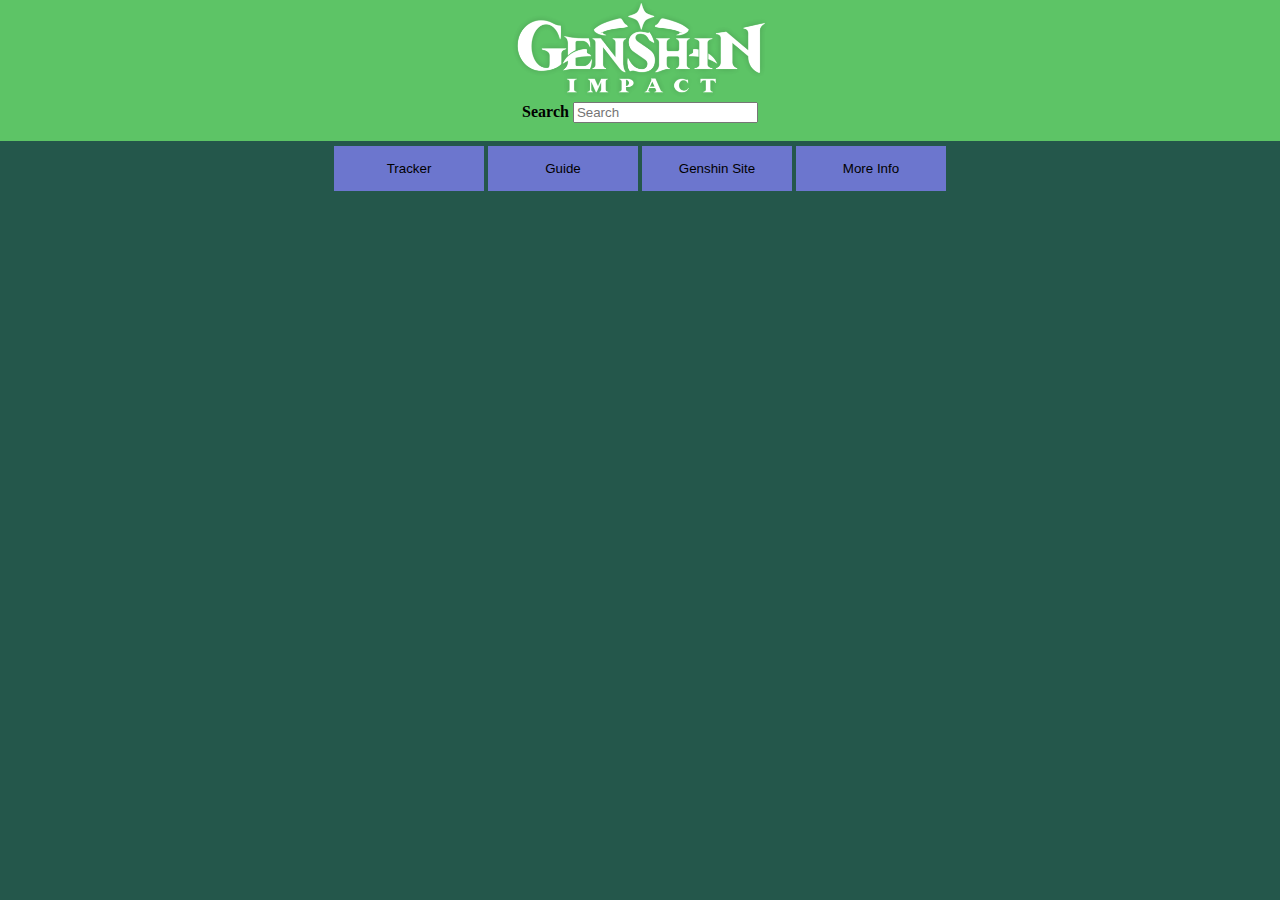
<file: HTML/index.html>
<!DOCTYPE html>
<html lang="en">
  <head>
    <meta charset="UTF-8" />
    <meta http-equiv="X-UA-Compatible" content="IE=edge" />
    <meta name="viewport" content="width=device-width, initial-scale=1.0" />
    <title>GI:FT</title>
    <link rel="stylesheet" href="..\css\index_style.css" />
  </head>



  <body>
      <!--TITLE-->
      <header class="header-search">
        <div class="header">
          <img src="..\images\Game_Logo.png" alt="" id="app-header" />
        </div>

        <!--SEARCH BAR-->
        <div class="search1">
          <form action="">
            <label for="search1"><b>Search</b></label>
            <input type="text" id="search1" placeholder="Search" />
          </form>
        </div>
        <br />
      </div>
</header>
    <!--TRACKER TAB-->
    <div class="main-tab">
      <div class="navbar" id="navbar-tracker">
        <button type="button" class="dropbtn" id="tracker-tab">Tracker</button>
        <div class="dropdown-content" id="tracker-content">
          <a href="#">Ascension gems</a>
          <a href="#">Talent Books</a>
          <a href="#">Character Level</a>
          <a href="#">Normal Boss Materials</a>
          <a href="#">Mora Calculator</a>
          <a href="#">Wish Calculator</a>
        </div>
      </div>

      <!--GUIDE TAB-->
      <div class="navbar">
        <button type="button" class="dropbtn" id="guide-tab">Guide</button>
        <div class="dropdown-content" id="guide-content">
          <a href="#">Element Guide</a>
          <a href="#">Character Guide</a>
          <a href="#">Enemy Guide</a>
          <a href="#">Ascension Materials Guide</a>
          <a href="#">Talent Books Guide</a>
          <a href="#">Artifacts Guide</a>
          <a href="#">Weapon Guide</a>
          <a href="#">Plant Guide</a>
          <a href="#">Food Guide</a>
        </div>
      </div>
      
      <!--GENSHIN SITE TAB-->
      <div class="navbar">
        <button type="button" class="dropbtn" id="genshin-site-tab">Genshin Site</button>
        <div class="dropdown-content" id="genshin-site-content">
          <a href="https://genshin-impact-map.appsample.com/#/" id="map">Interactive Map</a>
          <a
            href="https://webstatic-sea.mihoyo.com/ys/event/signin-sea-v3/index.html?act_id=e202102251931481&mhy_auth_required=true&mhy_presentation_style=fullscreen&utm_source=tools&lang=en-us&bbs_theme=dark&bbs_theme_device=1"
            >Daily Check In</a
          >
          <a href="https://www.hoyolab.com/home">Hoyolab Website</a>
          <a href=" https://mobile.twitter.com/GenshinImpact">Genshin Twitter</a>
        </div>
      </div>

      <!--MORE INFO TAB-->
      <div class="navbar">
        <button type="button" class="dropbtn" id="more-info-tab">More Info</button>
        <div class="dropdown-content" id="more-info-content">
          <a href="about_me.html">About Me</a>
          <a href="Ver_Update_Notice.html">App Update Logs</a>
          <a href="Feedback.html">Feedback</a>
          <a href="Register&Login\Register.html">Register</a>
        </div>
      </div>
    </div>
  </body>
</html>
</file>
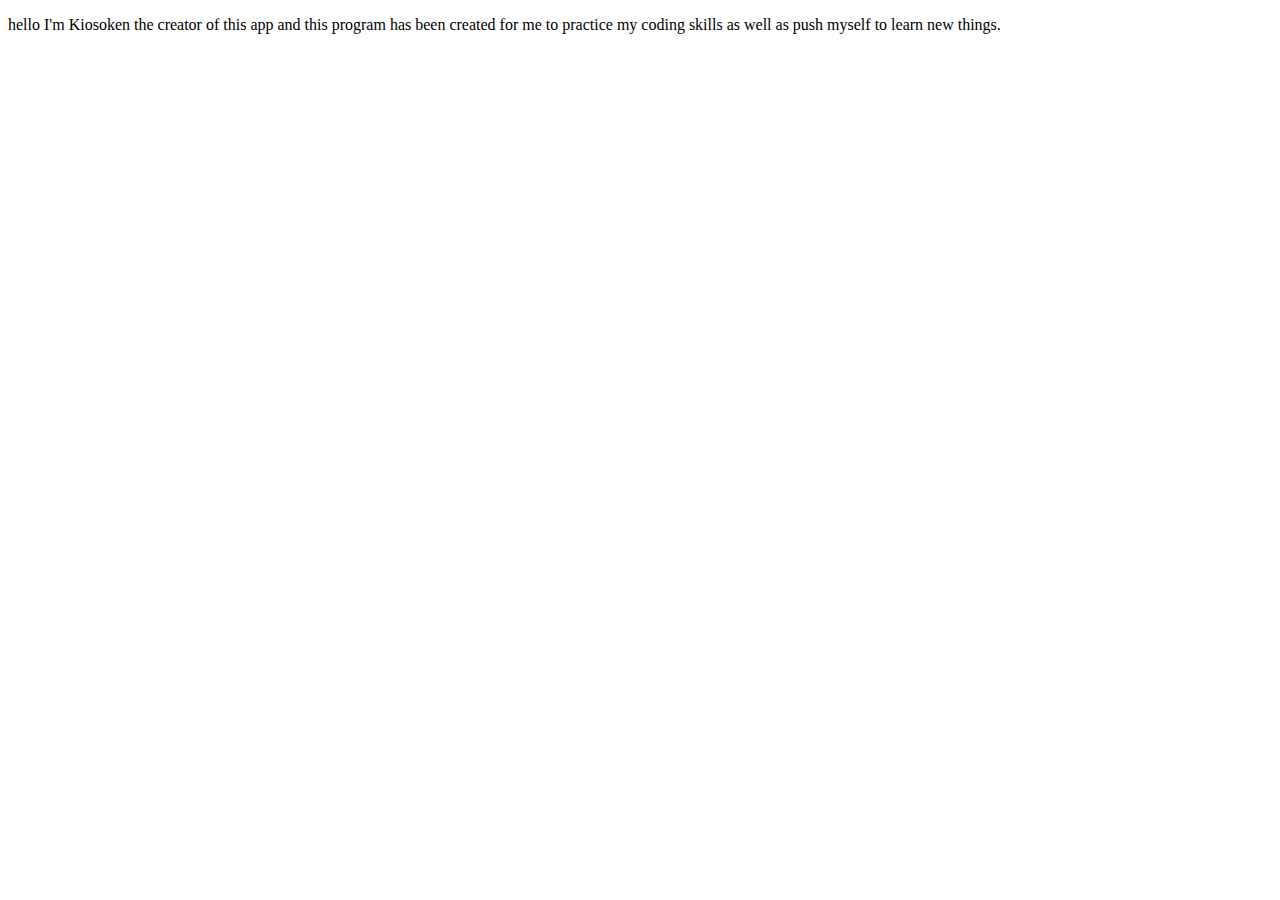
<file: about_me.html>
<!DOCTYPE html>
<html lang="en">
  <head>
    <meta charset="UTF-8" />
    <meta http-equiv="X-UA-Compatible" content="IE=edge" />
    <meta name="viewport" content="width=device-width, initial-scale=1.0" />
    <title>About Me</title>
  </head>
  <body>
    <p>
      hello I'm Kiosoken the creator of this app and this program has been
      created for me to practice my coding skills as well as push myself to
      learn new things.
    </p>
  </body>
</html>
</file>
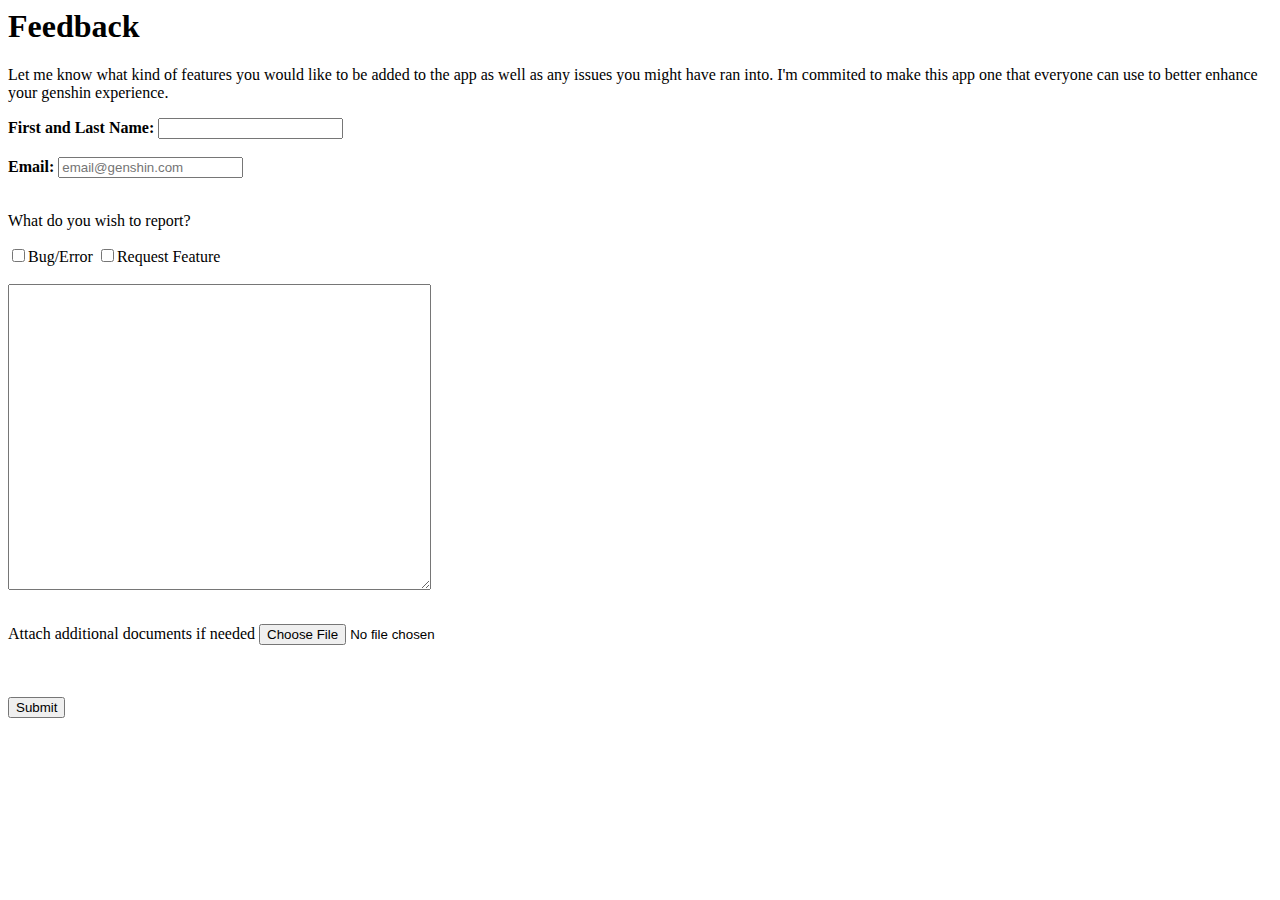
<file: Feedback.html>
<html lang="en">
  <head>
    <meta charset="UTF-8" />
    <meta http-equiv="X-UA-Compatible" content="IE=edge" />
    <meta name="viewport" content="width=device-width, initial-scale=1.0" />
    <title>Feedback</title>
  </head>
  <body>
    <h1>Feedback</h1>

    <p>
      Let me know what kind of features you would like to be added to the app as
      well as any issues you might have ran into. I'm commited to make this app
      one that everyone can use to better enhance your genshin experience.
    </p>

    <form action="">
      <!--Create box for user's first name-->
      <label for="fullName"><b>First and Last Name:</b></label>
      <input type="text" name="" id="fullName" />

      <br /><br />

      <!--Create box for user's email-->
      <label for="email"><b>Email: </b></label>
      <input
        type="text"
        name="userEmail"
        id="userEmail"
        placeholder="email@genshin.com"
      />

      <br /><br />

      <p>What do you wish to report?</p>
      <input type="checkbox" checkbox id="checkbox" />Bug/Error
      <input type="checkbox" checkbox id="checkbox" />Request Feature

      <br /><br />

      <!--If bug/Error then type what error do you want to report-->
      <!--If Request Feature then type what feature you want to be added-->
      <textarea id="" cols="50" rows="20"></textarea>

      <br /><br />

      <p>
        Attach additional documents if needed
        <input type="file" name="" id="" />
      </p>

      <br /><br />

      <button type="submit">Submit</button>
    </form>
  </body>
</html>
</file>
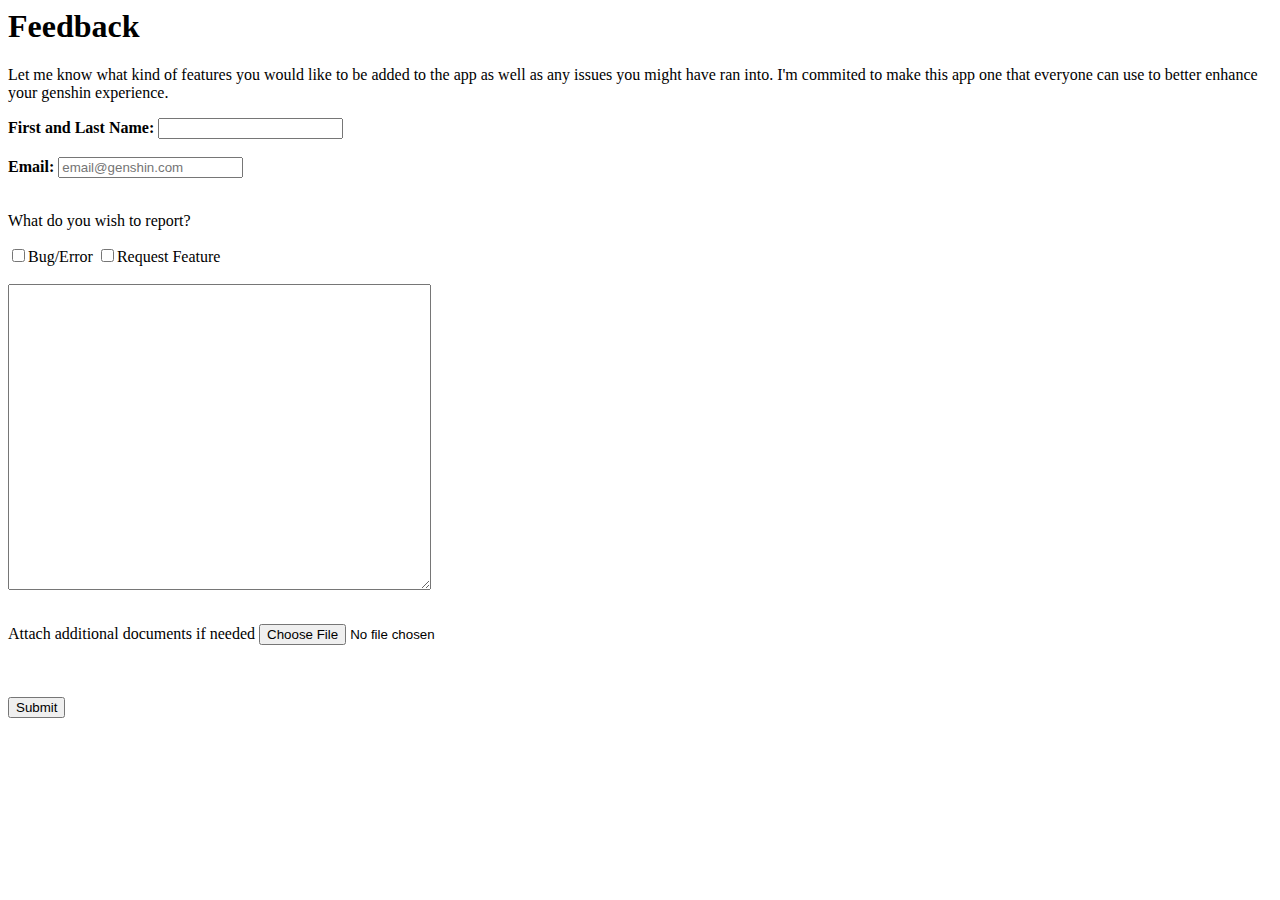
<file: HTML/Feedback.html>
<html lang="en">
  <head>
    <meta charset="UTF-8" />
    <meta http-equiv="X-UA-Compatible" content="IE=edge" />
    <meta name="viewport" content="width=device-width, initial-scale=1.0" />
    <title>Feedback</title>
  </head>
  <body>
    <h1>Feedback</h1>

    <p>
      Let me know what kind of features you would like to be added to the app as well as any issues you might have ran into. I'm commited to make this app one that everyone can use to better enhance
      your genshin experience.
    </p>

    <form action="">
      <!--Create box for user's first name-->
      <label for="fullName"><b>First and Last Name:</b></label>
      <input type="text" name="" id="fullName" required/>

      <br /><br />

      <!--Create box for user's email-->
      <label for="email"><b>Email: </b></label>
      <input type="text" name="userEmail" id="userEmail" placeholder="email@genshin.com" required />

      <br /><br />

      <p>What do you wish to report?</p>
      <input type="checkbox" checkbox id="checkbox" />Bug/Error
      <input type="checkbox" checkbox id="checkbox" />Request Feature

      <br /><br />

      <!--If bug/Error then type what error do you want to report-->
      <!--If Request Feature then type what feature you want to be added-->
      <textarea id="" cols="50" rows="20"></textarea>

      <br /><br />

      <p>
        Attach additional documents if needed
        <input type="file" name="" id="" />
      </p>

      <br /><br />

      <button type="submit">Submit</button>
    </form>
  </body>
</html>
</file>
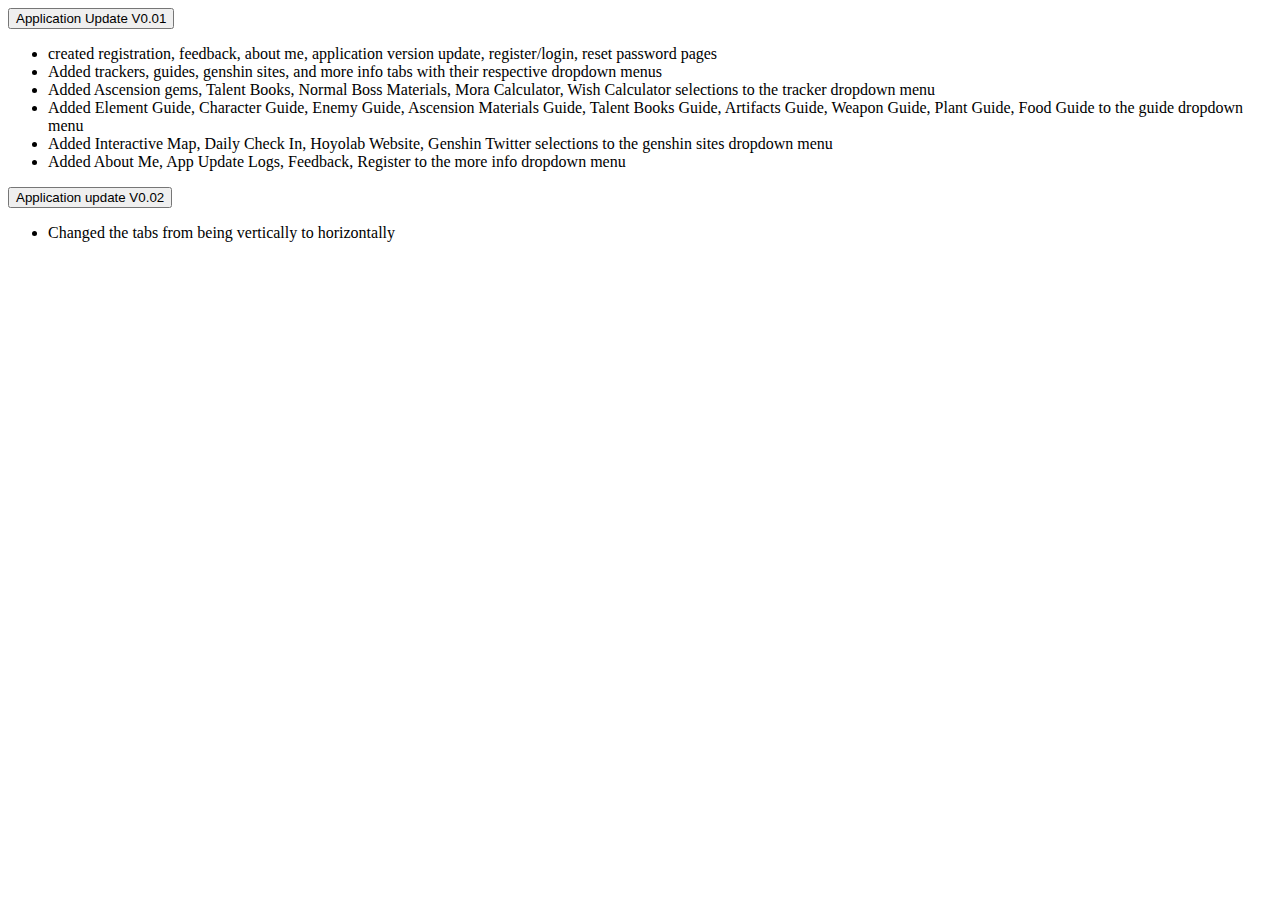
<file: HTML/Ver_Update_Notice.html>
<!DOCTYPE html>
<html lang="en">
  <head>
    <meta charset="UTF-8" />
    <meta http-equiv="X-UA-Compatible" content="IE=edge" />
    <meta name="viewport" content="width=device-width, initial-scale=1.0" />
    <title>Version update</title>
  </head>
  <body>
    <div class="panel">

      <button class="Update_V0.01" type="button">Application Update V0.01</button>
      <div class="dropdown">
        <ul>
          <li>created registration, feedback, about me, application version update, register/login, reset password pages</li>
          <li>Added trackers, guides, genshin sites, and more info tabs with their respective dropdown menus</li>
          <li>Added Ascension gems, Talent Books, Normal Boss Materials, Mora Calculator, Wish Calculator selections to the tracker dropdown menu</li>
          <li>Added Element Guide, Character Guide, Enemy Guide, Ascension Materials Guide, Talent Books Guide, Artifacts Guide, Weapon Guide, Plant Guide, Food Guide to the guide dropdown menu</li>
          <li>Added Interactive Map, Daily Check In, Hoyolab Website, Genshin Twitter selections to the genshin sites dropdown menu</li>
          <li>Added About Me, App Update Logs, Feedback, Register to the more info dropdown menu</li>
        </ul>
      </div>

      <button class="Update_V0.02" type="button">Application update V0.02</button>
      <div class="dropdown">
        <ul>
          <li>Changed the tabs from being vertically to horizontally</li>
        </ul>
      </div>
      
    </div>
  </body>
</html>
</file>
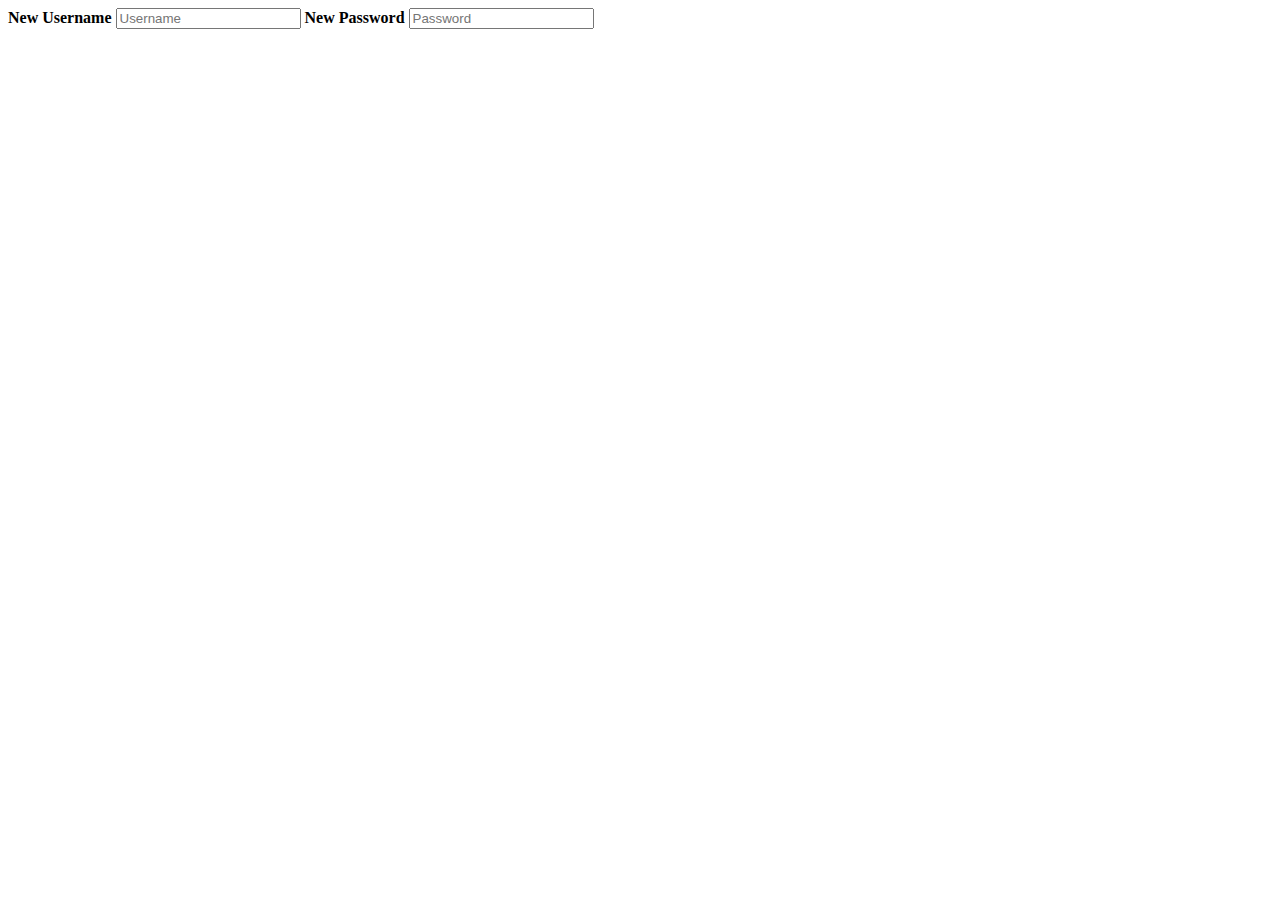
<file: Register&Login/ChangePassword.html>
<html lang="en">
  <head>
    <meta charset="UTF-8" />
    <meta http-equiv="X-UA-Compatible" content="IE=edge" />
    <meta name="viewport" content="width=device-width, initial-scale=1.0" />
    <title>Change Your Password</title>
  </head>
  <body>
    <form action="">
      <label for="NUser"><b>New Username</b></label>
      <input type="text" id="NUser" placeholder="Username" />
      <label for="NUser"><b>New Password</b></label>
      <input type="text" id="Npass" placeholder="Password" />
    </form>
  </body>
</html>
</file>
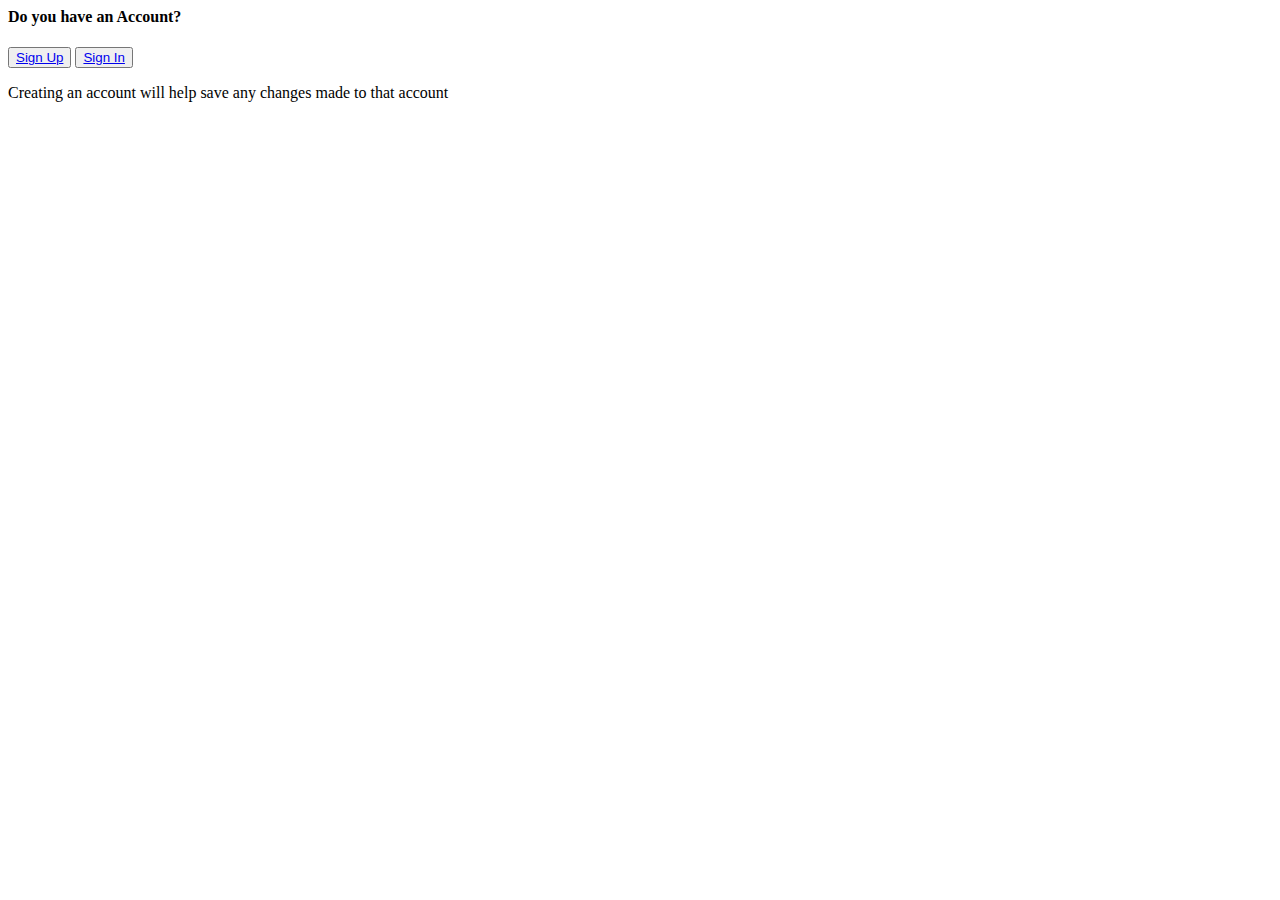
<file: Register&Login/Register.html>
<html lang="en">
  <head>
    <meta charset="UTF-8" />
    <meta http-equiv="X-UA-Compatible" content="IE=edge" />
    <meta name="viewport" content="width=device-width, initial-scale=1.0" />
    <title>Register</title>
  </head>
  <body>
    <h4>Do you have an Account?</h4>
    <button type="button" id="">
      <a href="SignUp.html">Sign Up</a>
    </button>

    <button type="button" id="">
      <a href="SignIn.html">Sign In</a>
    </button>

    <p>Creating an account will help save any changes made to that account</p>
  </body>
</html>
</file>
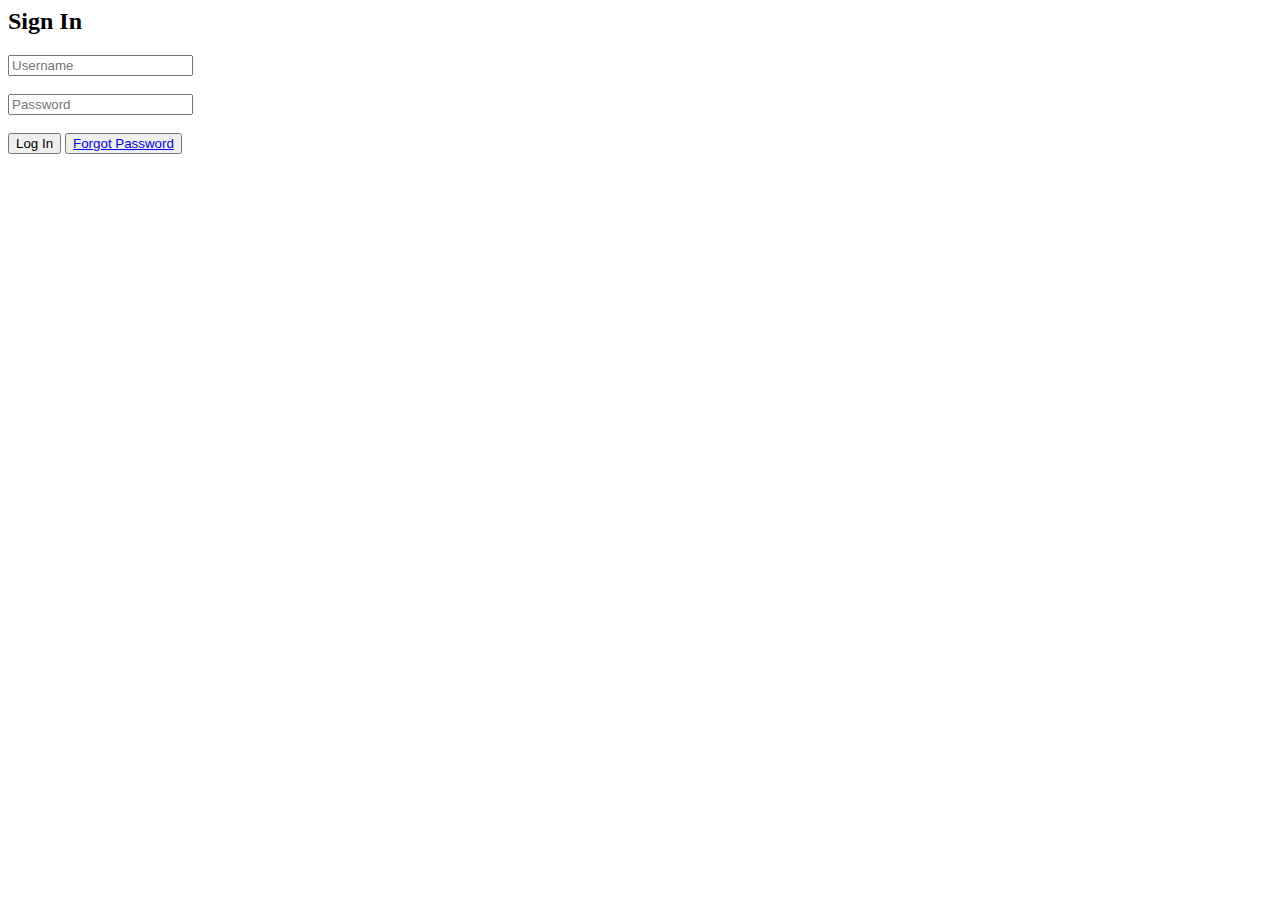
<file: Register&Login/SignIn.html>
<html lang="en">
  <head>
    <meta charset="UTF-8" />
    <meta http-equiv="X-UA-Compatible" content="IE=edge" />
    <meta name="viewport" content="width=device-width, initial-scale=1.0" />
    <title>Sign In</title>
  </head>
  <body>
    <h2>Sign In</h2>
    <form action="">
      <input type="text" name="" id="Username" placeholder="Username" />
      <br /><br />

      <input type="text" name="" id="Username" placeholder="Password" />
      <br /><br />

      <button type="submit" id="">Log In</button>
      <button type="submit" id="">
        <a href="ChangePassword.html">Forgot Password</a>
      </button>
    </form>
  </body>
</html>
</file>
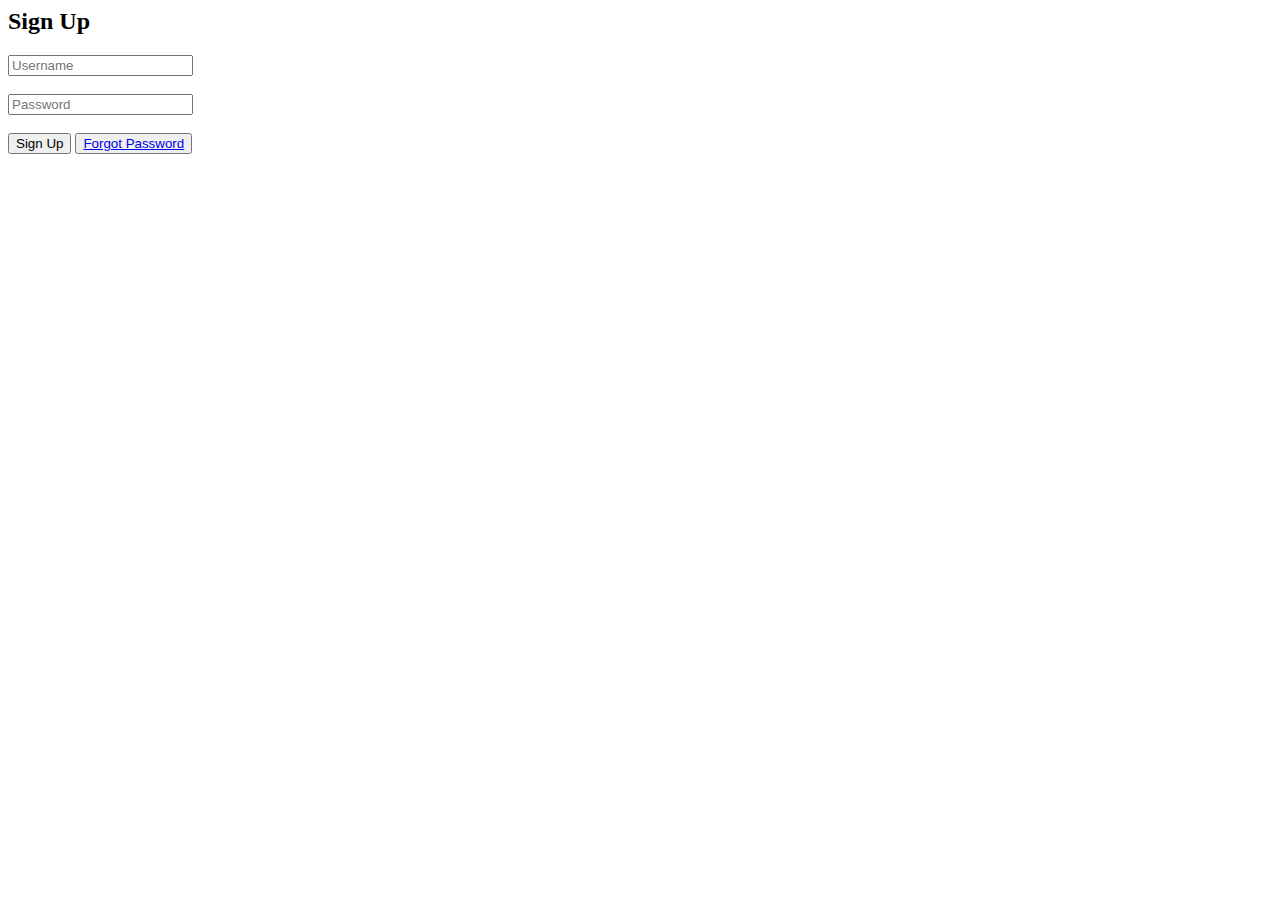
<file: Register&Login/SignUp.html>
<html lang="en">
  <head>
    <meta charset="UTF-8" />
    <meta http-equiv="X-UA-Compatible" content="IE=edge" />
    <meta name="viewport" content="width=device-width, initial-scale=1.0" />
    <title>Sign Up</title>
  </head>
  <body>
    <h2>Sign Up</h2>
    <form action="">
      <input type="text" name="" id="Username" placeholder="Username" />
      <br /><br />

      <input type="text" name="" id="Username" placeholder="Password" />
      <br /><br />

      <button type="submit" id="">Sign Up</button>
      <button type="submit">
        <a href="ChangePassword.html">Forgot Password</a>
      </button>
    </form>
  </body>
</html>
</file>
